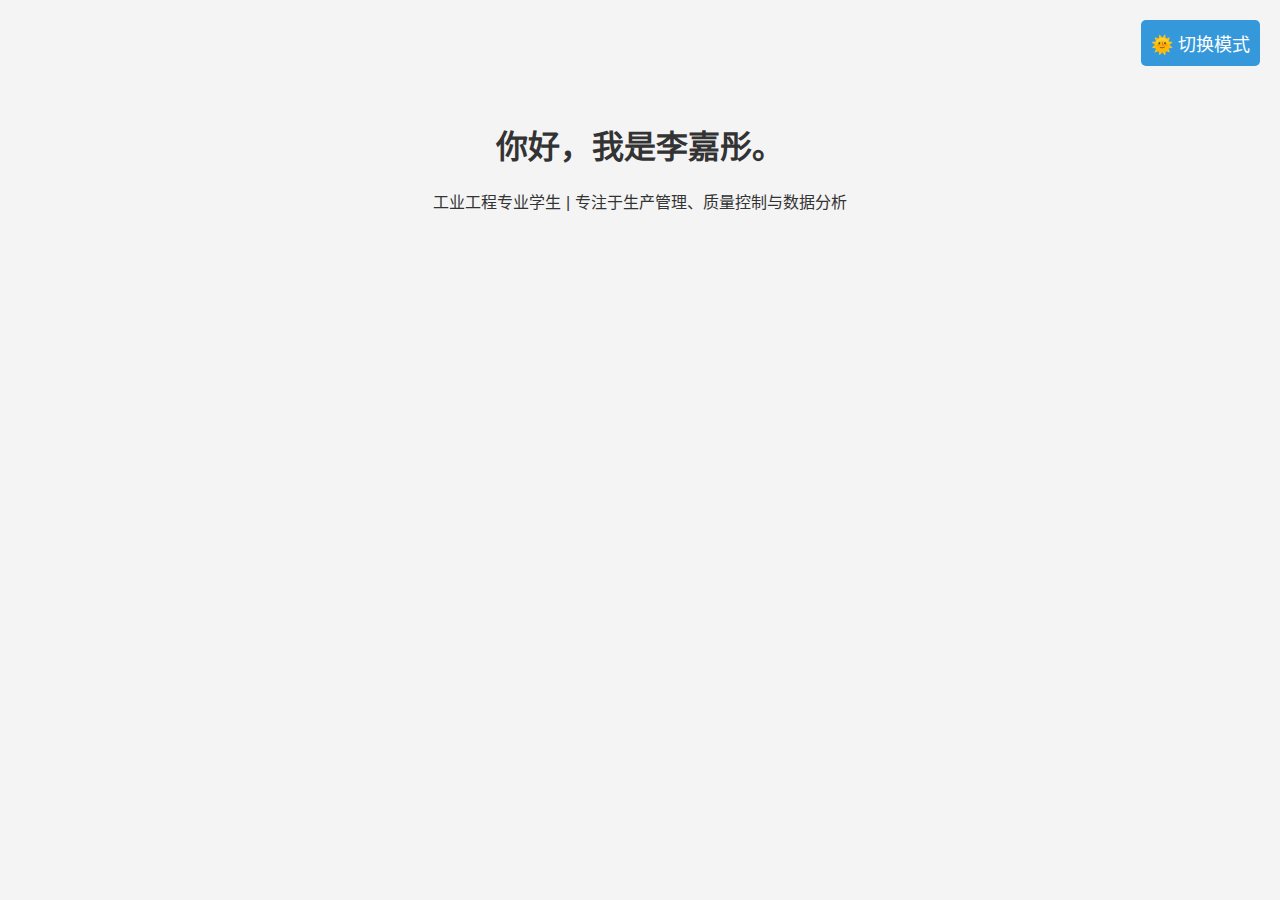
<file: index.html>
<!DOCTYPE html>
<html lang="zh-CN">
<head>
    <meta charset="UTF-8">
    <meta name="viewport" content="width=device-width, initial-scale=1.0">
    <title>李嘉彤的个人主页</title>
    <link rel="stylesheet" href="css/style.css"> <!-- 引入CSS文件 -->
</head>
<body>
    <div class="theme-toggle" id="theme-toggle">
        🌞 切换模式
    </div>

    <header class="hero-section">
        <h1>你好，我是李嘉彤。</h1>
        <p>工业工程专业学生 | 专注于生产管理、质量控制与数据分析</p>
    </header>

    <script src="js/theme.js"></script> <!-- 引入JavaScript文件 -->
</body>
</html>
</file>
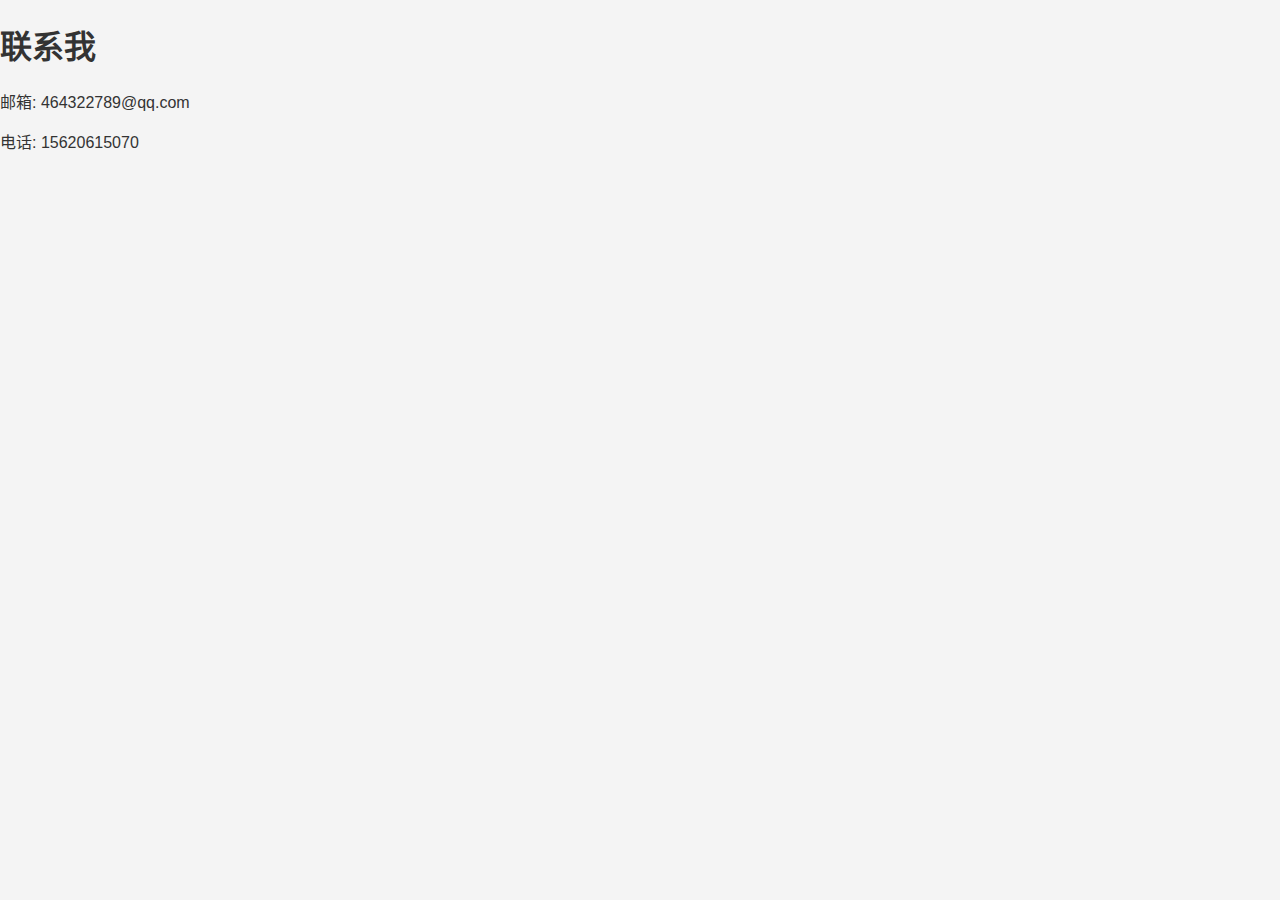
<file: contact.html>
<!DOCTYPE html>
<html lang="zh-CN">
<head>
    <meta charset="UTF-8">
    <meta name="viewport" content="width=device-width, initial-scale=1.0">
    <title>联系我</title>
    <link rel="stylesheet" href="css/style.css">
</head>
<body>
    <header>
        <h1>联系我</h1>
    </header>

    <section id="contact">
        <p>邮箱: 464322789@qq.com</p>
        <p>电话: 15620615070</p>
    </section>
</body>
</html>
</file>
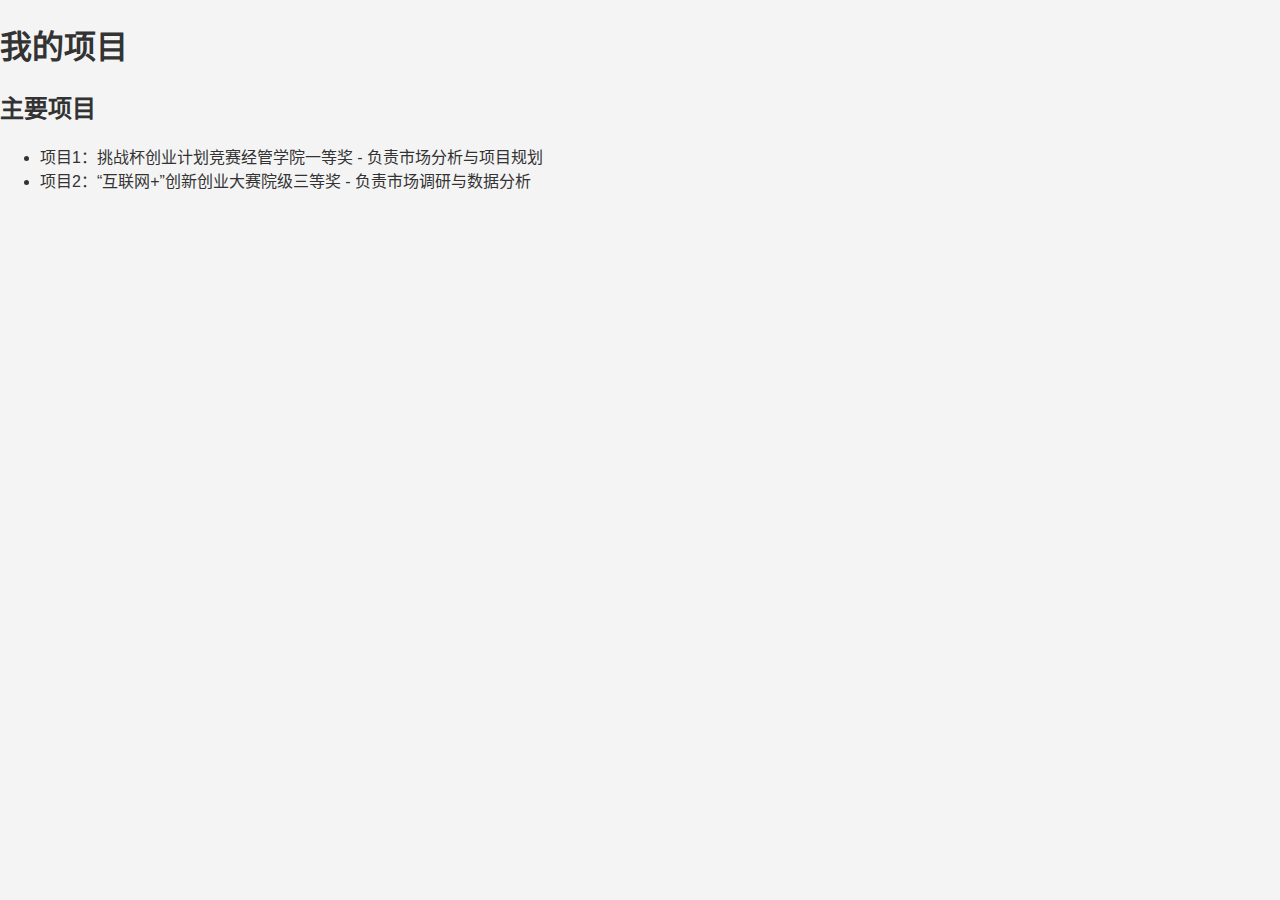
<file: projects.html>
<!DOCTYPE html>
<html lang="zh-CN">
<head>
    <meta charset="UTF-8">
    <meta name="viewport" content="width=device-width, initial-scale=1.0">
    <title>我的项目</title>
    <link rel="stylesheet" href="css/style.css">
</head>
<body>
    <header>
        <h1>我的项目</h1>
    </header>

    <section id="projects">
        <h2>主要项目</h2>
        <ul>
            <li>项目1：挑战杯创业计划竞赛经管学院一等奖 - 负责市场分析与项目规划</li>
            <li>项目2：“互联网+”创新创业大赛院级三等奖 - 负责市场调研与数据分析</li>
        </ul>
    </section>
</body>
</html>
</file>
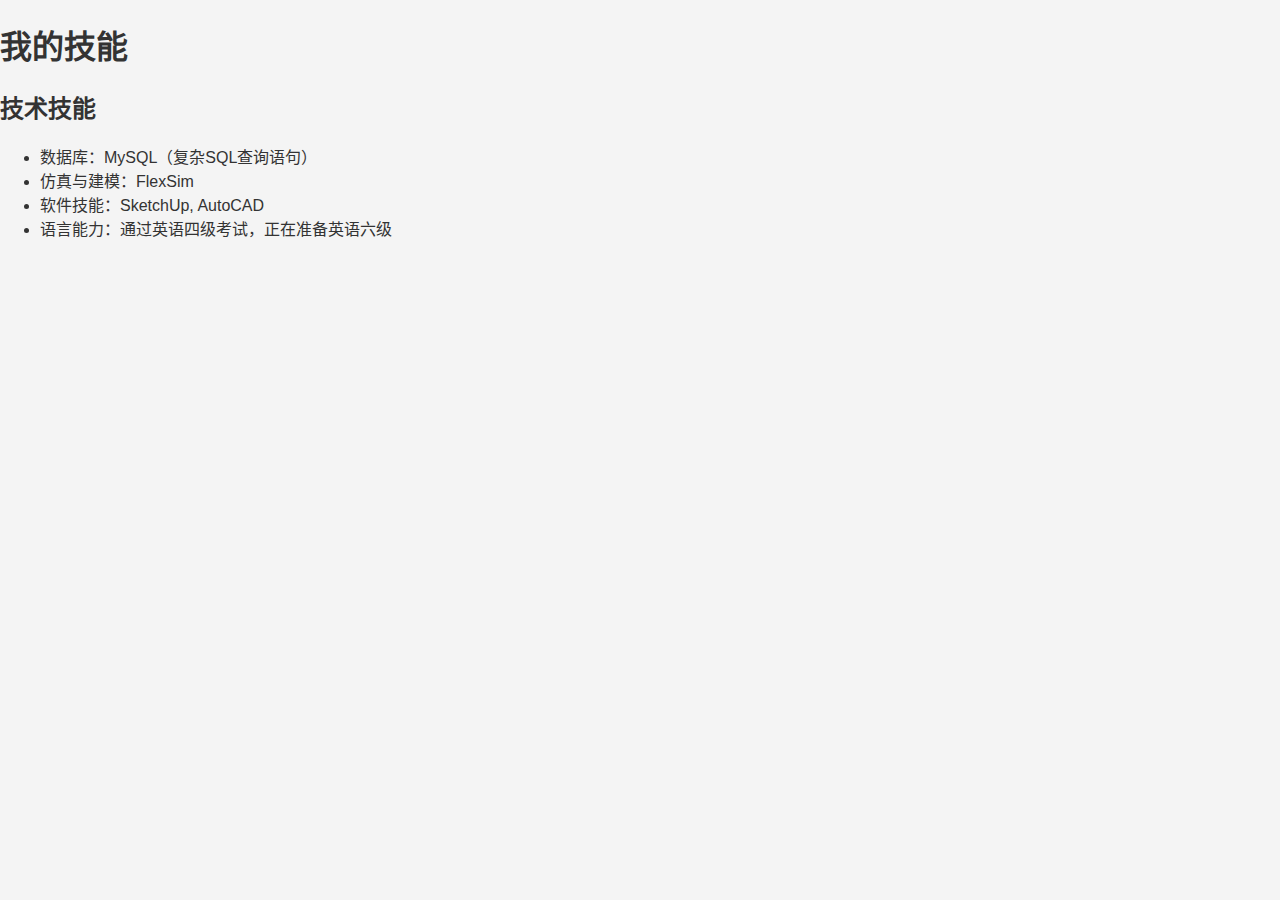
<file: skills.html>
<!DOCTYPE html>
<html lang="zh-CN">
<head>
    <meta charset="UTF-8">
    <meta name="viewport" content="width=device-width, initial-scale=1.0">
    <title>技能展示</title>
    <link rel="stylesheet" href="css/style.css">
</head>
<body>
    <header>
        <h1>我的技能</h1>
    </header>

    <section id="skills">
        <h2>技术技能</h2>
        <ul>
            <li>数据库：MySQL（复杂SQL查询语句）</li>
            <li>仿真与建模：FlexSim</li>
            <li>软件技能：SketchUp, AutoCAD</li>
            <li>语言能力：通过英语四级考试，正在准备英语六级</li>
        </ul>
    </section>
</body>
</html>
</file>
<file: css/style.css>
/* 基础样式 */
body {
    font-family: 'Arial', sans-serif;
    margin: 0;
    padding: 0;
    background-color: #f4f4f4; /* 白天模式背景色 */
    color: #333; /* 白天模式文字颜色 */
    transition: background-color 0.3s, color 0.3s;
}

body.dark-mode {
    background-color: #121212; /* 黑夜模式背景色 */
    color: #f4f4f4; /* 黑夜模式文字颜色 */
}

.hero-section {
    text-align: center;
    padding: 100px 20px;
}

.theme-toggle {
    position: absolute;
    top: 20px;
    right: 20px;
    cursor: pointer;
    padding: 10px;
    background-color: #3498db;
    color: white;
    border-radius: 5px;
    font-size: 18px;
}

.theme-toggle:hover {
    background-color: #2980b9;
}
</file>
